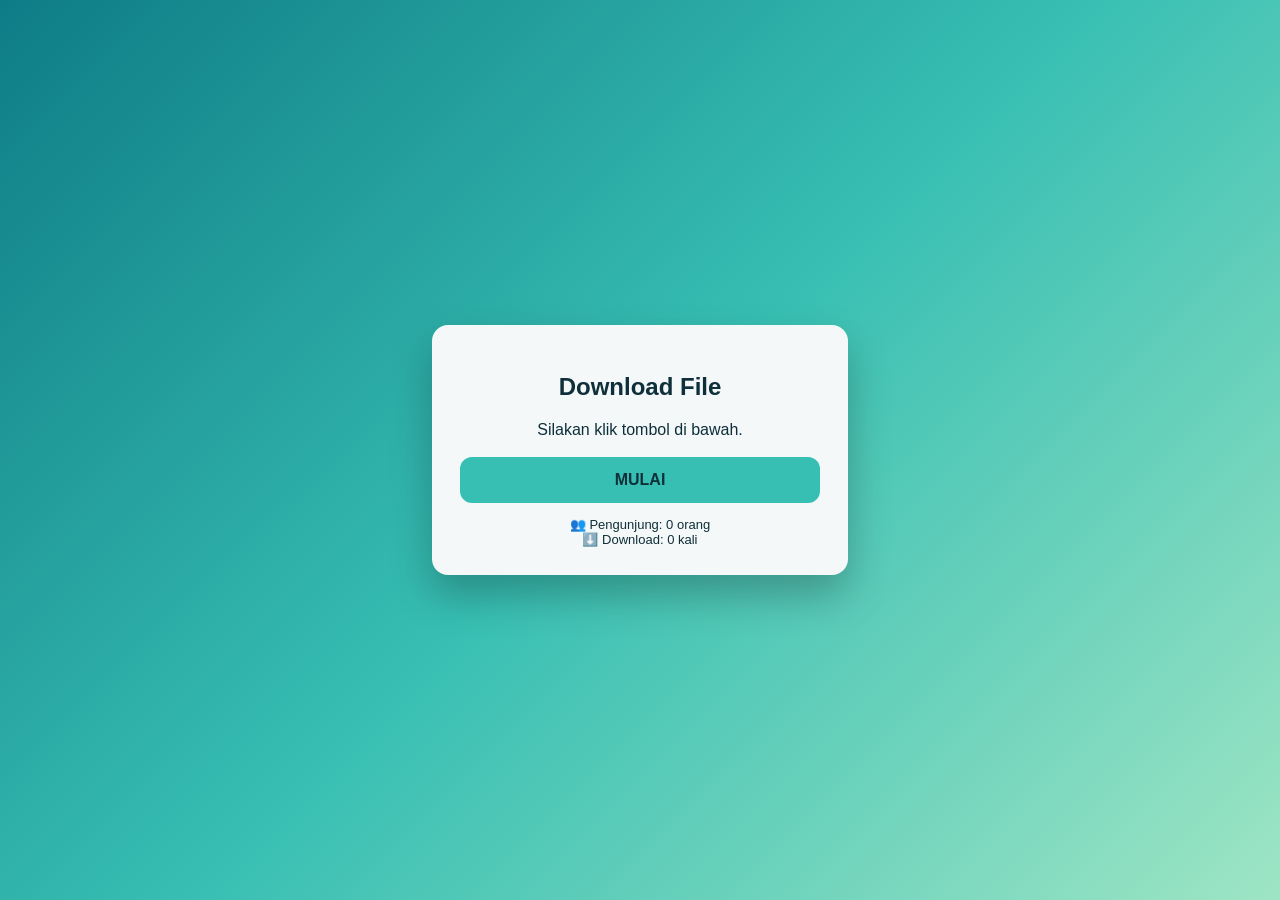
<file: dl/index.html>
<!doctype html>
<html lang="id">
<head>
<meta charset="utf-8">
<meta name="viewport" content="width=device-width,initial-scale=1">
<title>Download</title>
<style>
body{margin:0;background:linear-gradient(135deg,#0E7C86,#38BFB3,#9EE5C4);font-family:Arial;display:flex;justify-content:center;align-items:center;height:100vh}
.box{background:#F4F8F8;color:#0F2F3A;padding:28px;border-radius:16px;text-align:center;width:360px;box-shadow:0 20px 40px rgba(0,0,0,.25)}
.btn{background:#38BFB3;color:#0F2F3A;padding:14px;border-radius:12px;margin-top:18px;cursor:pointer;font-weight:bold}
.timer{font-size:28px;margin-top:18px;display:none}
.small{font-size:13px;color:#0F2F3A;margin-top:14px}
</style>
</head>
<body>

<div class="box">
<h2>Download File</h2>
<p>Silakan klik tombol di bawah.</p>
<div id="start" class="btn">MULAI</div>
<div id="timer" class="timer"></div>
<div id="act" style="display:none">
  <div class="btn" id="goBtn">DOWNLOAD FILE</div>
</div>
<div class="small">
👥 Pengunjung: <span id="visitCount">0</span> orang<br>
⬇️ Download: <span id="downloadCount">0</span> kali
</div>
</div>

<script>
const p=new URLSearchParams(location.search);
const PAGE=p.get("page");
const FILE=p.get("file");
const SHOP=p.get("shop");
const API="https://script.google.com/macros/s/AKfycbxokIcAUjpN3RGA4aY1hJ_qlrQk9X0T994eWMAuqzvpXtHEC8bElIID6Jarg82Djq8F/exec";

fetch(`${API}?page=${PAGE}&action=visit`).then(r=>r.json()).then(j=>{
 if(j.ok){ visitCount.innerText=j.visits; downloadCount.innerText=j.downloads; }
});

start.onclick=()=>{
 let t=5;
 start.style.display="none";
 timer.style.display="block";
 timer.innerText="Tunggu "+t+" detik";
 const i=setInterval(()=>{
  t--; timer.innerText="Tunggu "+t+" detik";
  if(t<=0){clearInterval(i);timer.style.display="none";act.style.display="block";}
 },1000);
};

goBtn.onclick=()=>{
 fetch(`${API}?page=${PAGE}&action=download`).then(r=>r.json()).then(j=>{
  if(j.ok) downloadCount.innerText=j.downloads;
 });
 window.open(SHOP,"_blank");
 setTimeout(()=>location.href=FILE,1200);
};
</script>
</body>
</html>
</file>
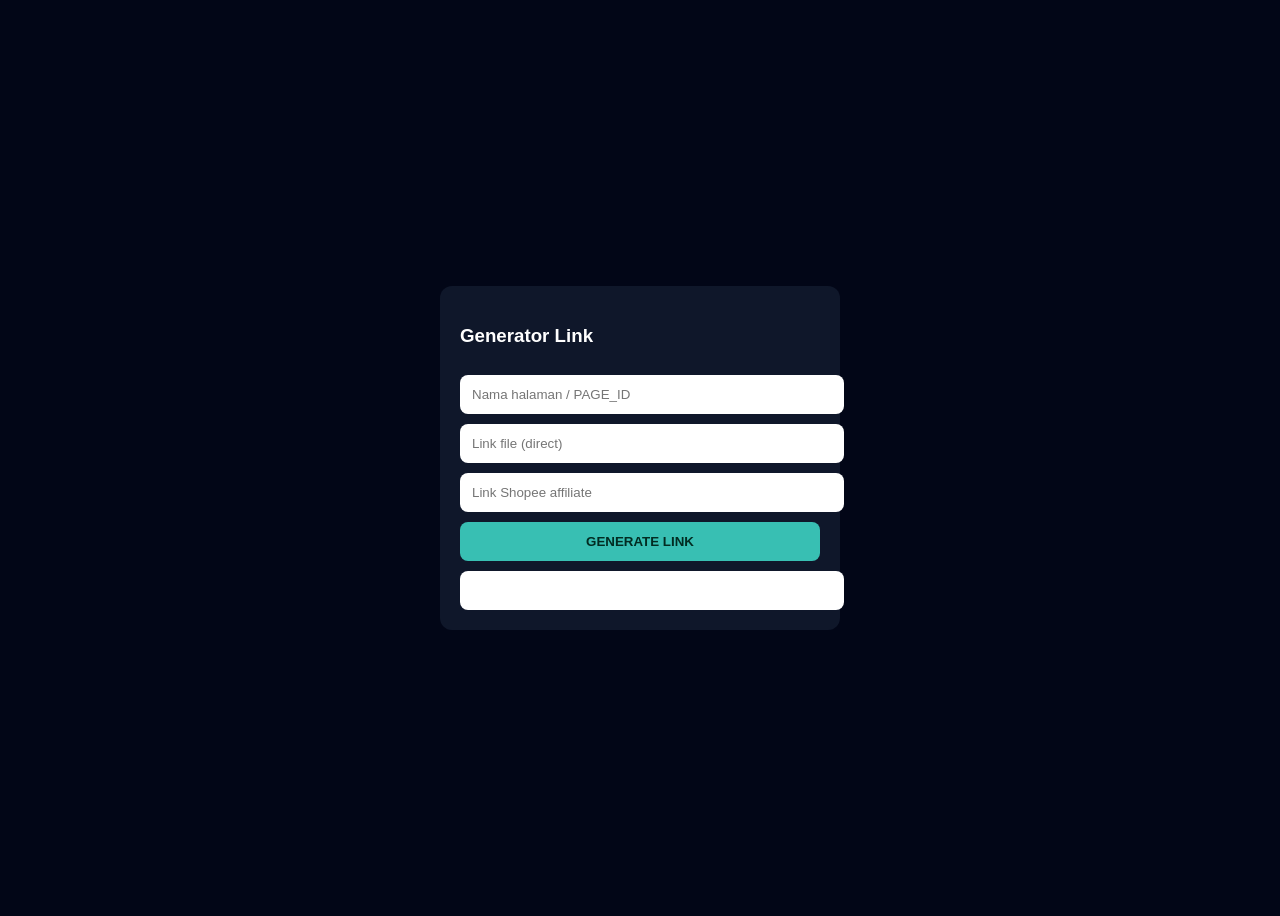
<file: gen.html>
<!doctype html>
<html>
<head>
<meta charset="utf-8">
<title>Generator Link Download</title>
<style>
body{font-family:Arial;background:#020617;color:white;display:flex;justify-content:center;align-items:center;height:100vh}
.card{background:#0f172a;padding:20px;border-radius:12px;width:360px}
input,button{width:100%;padding:12px;margin-top:10px;border-radius:8px;border:0}
button{background:#38BFB3;color:#022c22;font-weight:bold}
</style>
</head>
<body>

<div class="card">
<h3>Generator Link</h3>
<input id="page" placeholder="Nama halaman / PAGE_ID">
<input id="file" placeholder="Link file (direct)">
<input id="shop" placeholder="Link Shopee affiliate">
<button onclick="gen()">GENERATE LINK</button>
<input id="out" onclick="this.select()">
</div>

<script>
function fixDrive(url){
  if(url.includes("drive.google.com")){
    const id = (url.match(/\/d\/([^\/]+)/) || url.match(/id=([^&]+)/));
    if(id){
      return "https://drive.usercontent.google.com/download?id="+id[1]+"&export=download&confirm=t";
    }
  }
  return url;
}

function gen(){
 const p=encodeURIComponent(page.value.trim());
 const f=encodeURIComponent(fixDrive(file.value.trim()));
 const s=encodeURIComponent(shop.value.trim());
 out.value = location.origin+"/dl/?page="+p+"&file="+f+"&shop="+s;
}
</script>
</file>
